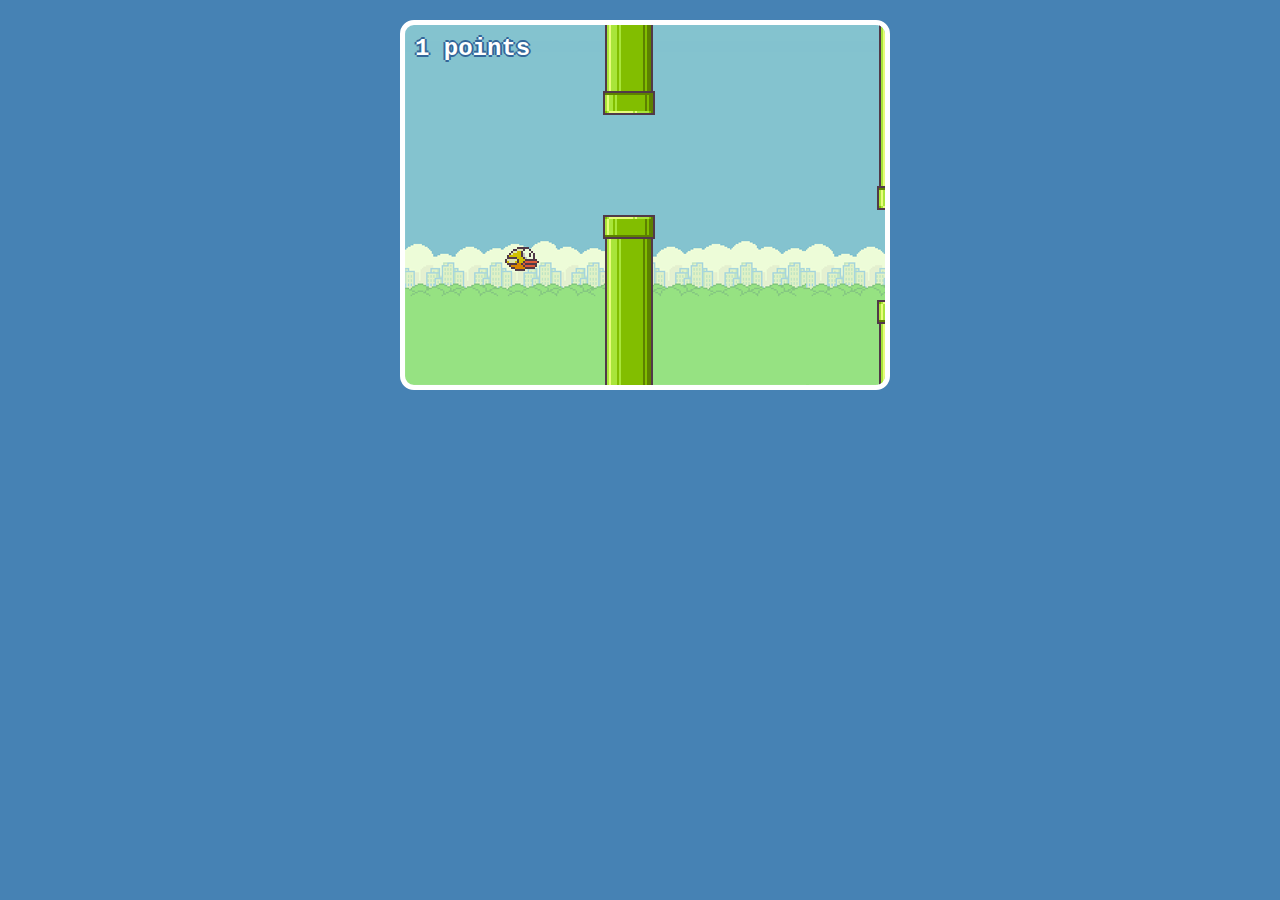
<file: index.html>
<!DOCTYPE html>
<html>
<head>
	<title>Flappybird</title>
	<meta charset="utf-8">
	<script type="text/javascript" src="loop.js"></script>
	<script type="text/javascript" src="gamecode.js"></script>
	<link rel="stylesheet" type="text/css" href="style.css"/>
</head>

<body onload="start()">

<!-- SPILL ELEMENTER -->
<div id="gameframe" onclick="afterMouseClick()" >

	<!-- rør -->
	<img id="top" src="images/topp.png" class="noselect"/>
	<img id="bottom" src="images/bunn.png" class="noselect"/>
	<img id="top1" src="images/topp.png" class="noselect"/>
	<img id="bottom1" src="images/bunn.png" class="noselect"/>

	<!-- flappy -->
	<img id="flappy" src="images/flappy.png" class="noselect"/>
	
	<!-- info elementer-->
	<img id="gameover" src="images/gameover.png" class="noselect"/>
	<div id="pointtext" ></div>

	
</div>

</body>
</html>
</file>
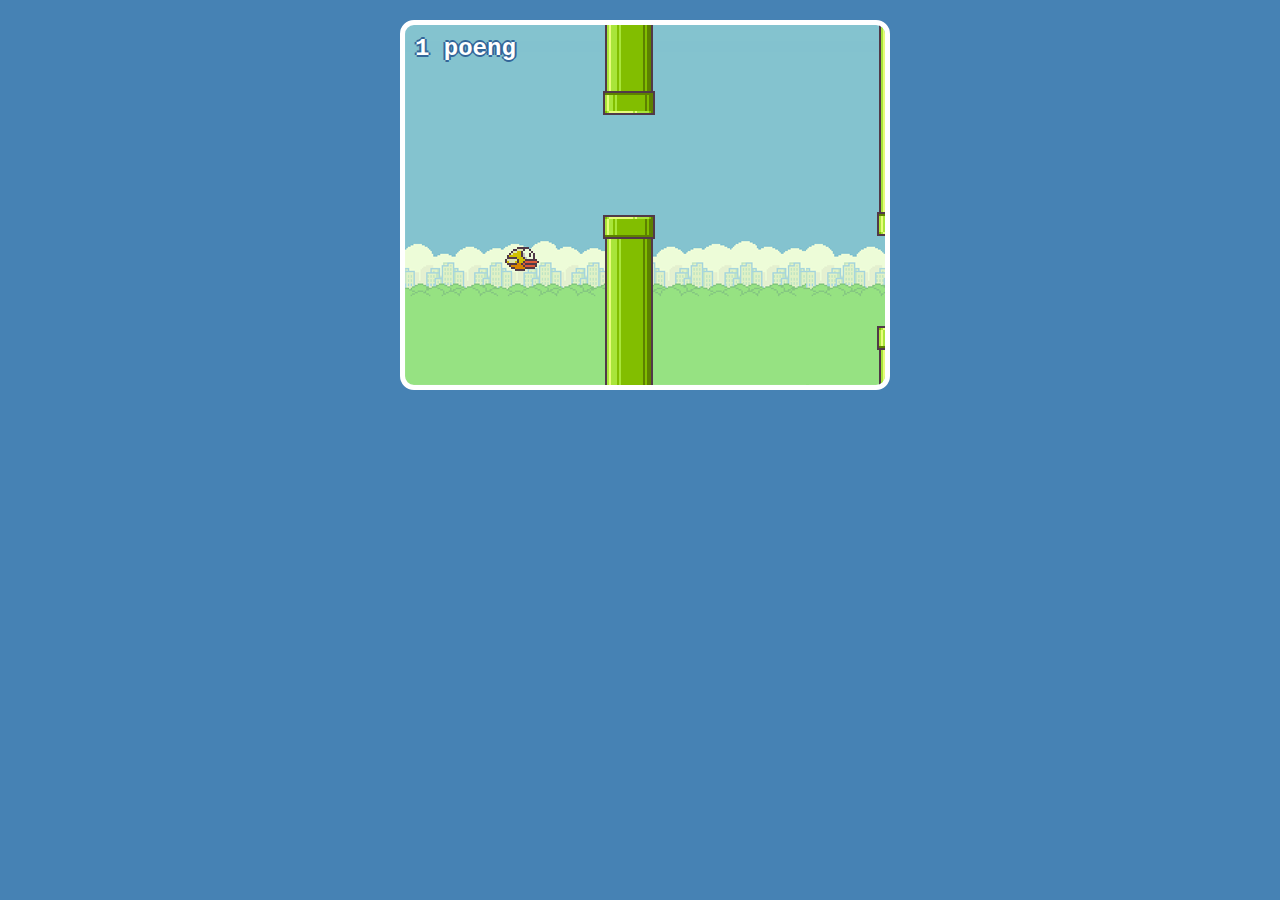
<file: flappybird/index.html>
<!DOCTYPE html>
<html>
<head>
	<title>Flappybird</title>
	<meta charset="utf-8">
	<meta name="viewport" content="user-scalable=no, initial-scale=1, maximum-scale=1, minimum-scale=1, width=device-width, height=device-height, target-densitydpi=device-dpi" />
	<script type="text/javascript" src="loop.js"></script>
	<script type="text/javascript" src="spillkode.js"></script>
	<link rel="stylesheet" type="text/css" href="style.css"/>
</head>

<body onload="start()" >

<!-- GAME ELEMENTS -->
<div id="spillramme" onclick="etterMuseklikk()">

	<!-- tubes -->
	<img id="topp" src="bilder/topp.png" class="noselect"/>
	<img id="bunn" src="bilder/bunn.png" class="noselect"/>
	<img id="topp1" src="bilder/topp.png" class="noselect"/>
	<img id="bunn1" src="bilder/bunn.png" class="noselect"/>

	<!-- flappy -->
	<img id="flappy" src="bilder/flappy.png" class="noselect"/>
	
	<!-- info elements-->
	<div id="poengtekst" ></div>
	<img id="gameover" src="bilder/gameover.png" class="noselect"/>

</div>

</body>
</html>
</file>
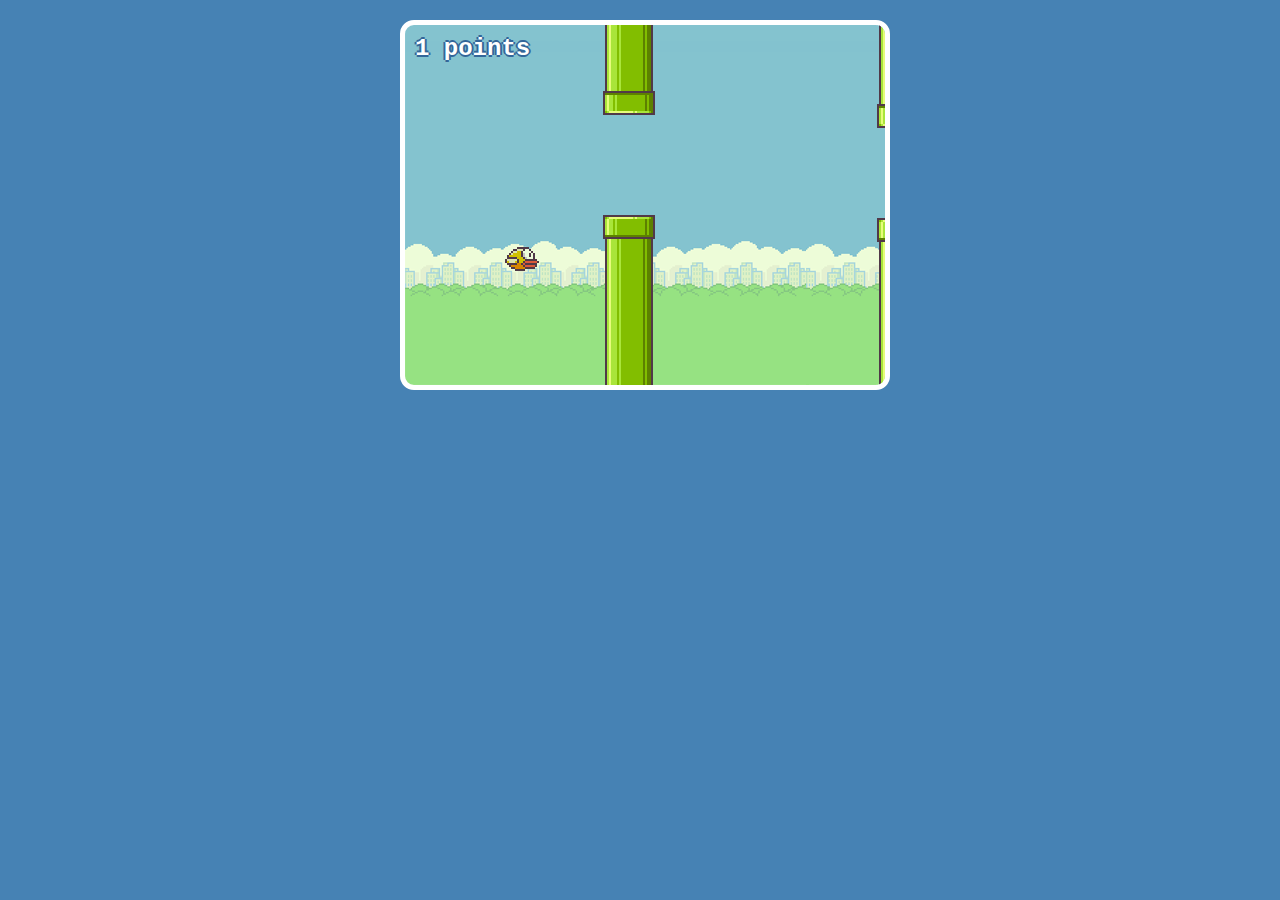
<file: js-flappybird-stackoverflow/index.html>
<!DOCTYPE html>
<html>
<head>
	<title>Flappybird</title>
	<meta charset="utf-8">
	<script type="text/javascript" src="loop.js"></script>
	<script type="text/javascript" src="gamecode.js"></script>
	<link rel="stylesheet" type="text/css" href="style.css"/>
</head>

<body onload="start()" >

<!-- GAME ELEMENTS -->
<div id="gameframe" onclick="afterMouseClick()">

	<!-- tubes -->
	<img id="top" src="images/topp.png" class="noselect"/>
	<img id="bottom" src="images/bunn.png" class="noselect"/>
	<img id="top1" src="images/topp.png" class="noselect"/>
	<img id="bottom1" src="images/bunn.png" class="noselect"/>

	<!-- flappy -->
	<img id="flappy" src="images/flappy.png" class="noselect"/>
	
	<!-- info elements-->
	<div id="pointtext" ></div>
	<img id="gameover" src="images/gameover.png" class="noselect"/>

</div>

</body>
</html>
</file>
<file: style.css>
body {
		background:SteelBlue;
	}

	div {
		display:block;
		position:absolute;
	}

	#gameframe {
		background-image:url('images/bakgrunn.png');
		width:480px;
		height:360px;
		top:20px;
		left:calc(50% - 240px);
		overflow:hidden;
		border:5px solid white;
		border-radius:14px;
	}

	#pointtext {
		font-family:"Courier New", Courier, monospace;
		font-weight:bold;
		font-size:24px;
		color:white;
		top:10px;
		left:10px;
		text-shadow: -2px 0 #336699, 
		0 2px #336699,
		2px 0 #336699, 
		0 -2px #336699;
	}

	#gameover {
		display:none;
		left:146px;
		top:45%;
	}

	img {
		display:block;
		position:absolute;
		/*image-rendering: pixelated;*/
	}

	#flappy {
		display:block;
		position: absolute;
		left:100px;
		top:50px;
		 -moz-user-select: none; 
        -khtml-user-select: none; 
        -webkit-user-select: none; 
        -o-user-select: none; 
	}

	.noselect {
		-moz-user-select: none; 
        -khtml-user-select: none; 
        -webkit-user-select: none; 
        -o-user-select: none; 	
	}


	#top 		{ top:-180px;	left:280px; }
	#bottom 	{ top:190px; 	left:280px; }
	#top1 		{ top:-140px; 	left:20px; }
	#bottom1 	{ top:230px; 	left:20px; }
</file>
<file: flappybird/style.css>
body {
		background:steelblue;
	}

	div {
		display:block;
		position:absolute;
	}

	#spillramme {
		background-image:url('bilder/bakgrunn.png');
		width:480px;
		height:360px;
		top:20px;
		left:calc(50% - 240px);
		overflow:hidden;
		border:5px solid white;
		border-radius:14px;
	}

	#poengtekst {
		font-family:"Courier New", Courier, monospace;
		font-weight:bold;
		font-size:24px;
		color:white;
		top:10px;
		left:10px;
		text-shadow: -2px 0 #336699, 
		0 2px #336699,
		2px 0 #336699, 
		0 -2px #336699;
	}

	#gameover {
		display:none;
		left:146px;
		top:45%;
	}

	img {
		display:block;
		position:absolute;
	}

	#flappy {
		display:block;
		position: absolute;
		left:100px;
		top:50px;
		 -moz-user-select: none; 
        -khtml-user-select: none; 
        -webkit-user-select: none; 
        -o-user-select: none; 
	}

	.noselect {
		-moz-user-select: none; 
        -khtml-user-select: none; 
        -webkit-user-select: none; 
        -o-user-select: none; 	
	}


	#topp 		{ top:-180px;	left:280px; }
	#bunn 	{ top:190px; 	left:280px; }
	#topp1 		{ top:-140px; 	left:20px; }
	#bunn1 	{ top:230px; 	left:20px; }
</file>
<file: js-flappybird-stackoverflow/style.css>
body {
		background:SteelBlue;
	}

	div {
		display:block;
		position:absolute;
	}

	#gameframe {
		background-image:url('images/bakgrunn.png');
		width:480px;
		height:360px;
		top:20px;
		left:calc(50% - 240px);
		overflow:hidden;
		border:5px solid white;
		border-radius:14px;
	}

	#pointtext {
		font-family:"Courier New", Courier, monospace;
		font-weight:bold;
		font-size:24px;
		color:white;
		top:10px;
		left:10px;
		text-shadow: -2px 0 #336699, 
		0 2px #336699,
		2px 0 #336699, 
		0 -2px #336699;
	}

	#gameover {
		display:none;
		left:146px;
		top:45%;
	}

	img {
		display:block;
		position:absolute;
		/*image-rendering: pixelated;*/
	}

	#flappy {
		display:block;
		position: absolute;
		left:100px;
		top:50px;
		 -moz-user-select: none; 
        -khtml-user-select: none; 
        -webkit-user-select: none; 
        -o-user-select: none; 
	}

	.noselect {
		-moz-user-select: none; 
        -khtml-user-select: none; 
        -webkit-user-select: none; 
        -o-user-select: none; 	
	}


	#top 		{ top:-180px;	left:280px; }
	#bottom 	{ top:190px; 	left:280px; }
	#top1 		{ top:-140px; 	left:20px; }
	#bottom1 	{ top:230px; 	left:20px; }
</file>
